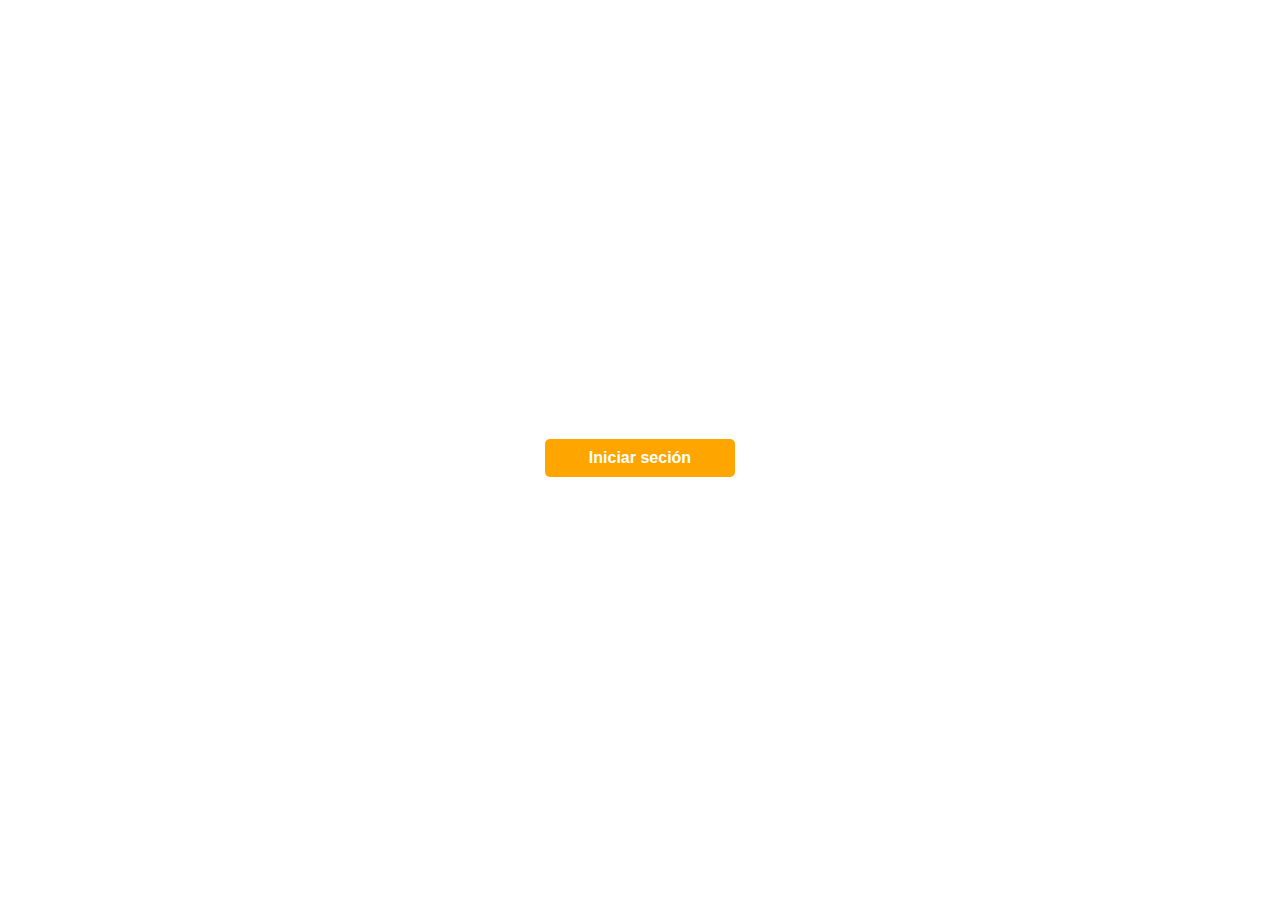
<file: index.html>
<!DOCTYPE html>
<html lang="en">
<head>
    <meta charset="UTF-8">
    <meta name="viewport" content="width=device-width, initial-scale=1.0">
    <title>Inicio</title>
    <link rel="manifest" href="json/manifest.json">
    <link rel="icon" href="assets/img/logo1.ico" sizes="960x960">
    <link rel="stylesheet" type="text/css" href="assets/css/style.css">
    <link href="https://cdn.jsdelivr.net/npm/bootstrap@5.3.2/dist/css/bootstrap.min.css" rel="stylesheet" integrity="sha384-T3c6CoIi6uLrA9TneNEoa7RxnatzjcDSCmG1MXxSR1GAsXEV/Dwwykc2MPK8M2HN" crossorigin="anonymous">
    <style>
        .fondoInicio {
            /* background-image: url('https://images.unsplash.com/photo-1555939594-58d7cb561ad1?q=80&w=1374&auto=format&fit=crop&ixlib=rb-4.0.3&ixid=M3wxMjA3fDB8MHxwaG90by1wYWdlfHx8fGVufDB8fHx8fA%3D%3D'); */
            background-size: cover;
            background-repeat: no-repeat;
        }
    </style>
</head>
<body style="font-family: Arial, sans-serif; font-weight: bold; color: white; text-align: center;" class="fondoInicio" >
   <main>
   <br>

        <div>
            <h1 style="font-size: 90px;">
                Rappi, comida <br> a tu alcance
            </h1>
            <h3>
                Comida de la region
            </h3>
        </div>

        <br><br>

        <div>
            <a class="boton" href="users/login.html" role="button">
                Iniciar seción
            </a>
            <br>
            <h5 style="font-size: 30;">iniciar con:</h5>
        </div>
   </main>
    

    <script src="https://cdn.jsdelivr.net/npm/bootstrap@5.3.2/dist/js/bootstrap.bundle.min.js" integrity="sha384-C6RzsynM9kWDrMNeT87bh95OGNyZPhcTNXj1NW7RuBCsyN/o0jlpcV8Qyq46cDfL" crossorigin="anonymous"></script>
    <script src="js/register-service-wroker.js"></script>
</body>
</html>
</file>
<file: assets/css/style.css>
.fondoInicio {
    background-image:url('https://images.unsplash.com/photo-1555939594-58d7cb561ad1?q=80&w=1374&auto=format&fit=crop&ixlib=rb-4.0.3&ixid=M3wxMjA3fDB8MHxwaG90by1wYWdlfHx8fGVufDB8fHx8fA%3D%3D');
    background-size: cover;
    background-repeat: no-repeat;
    /* filter: blur(5px);
    -webkit-filter: blur(5px); */
}

.boton{
    background-color: orange;
    border: none;
    color: white;
    padding: 10px 20px;
    text-align: center;
    text-decoration: none;
    display: inline-block;
    font-size: 16px;
    margin: 10px 20px;
    width: 150px;
    cursor: pointer;
    border-radius: 5px;
    -webkit-border-radius: 5px;
    -moz-border-radius: 5px;
    -ms-border-radius: 5px;
    -o-border-radius: 5px;
}

.boton:hover {
    background-color: #ff5304;
}

.contenedor {
    width: 50px;
    height: 50px;
    border: 1px solid #000;
    text-align: center;
}


/* Login y Registro*/

.gradient-custom-2 {
    /* fallback for old browsers */
    background: #fccb90;
    
    /* Chrome 10-25, Safari 5.1-6 */
    background: -webkit-linear-gradient(to right, #ee7724, #d8363a, #dd3675, #b44593);
    
    /* W3C, IE 10+/ Edge, Firefox 16+, Chrome 26+, Opera 12+, Safari 7+ */
    background: linear-gradient(to right, #ee7724, #d8363a, #dd3675, #b44593);
    }
    
    @media (min-width: 768px) {
    .gradient-form {
    height: 100vh !important;
    }
    }
    @media (min-width: 769px) {
    .gradient-custom-2 {
    border-top-right-radius: .3rem;
    border-bottom-right-radius: .3rem;
    }
    }

    /* Inicio */

    .navbario {
        text-align: center;
    }
</file>
